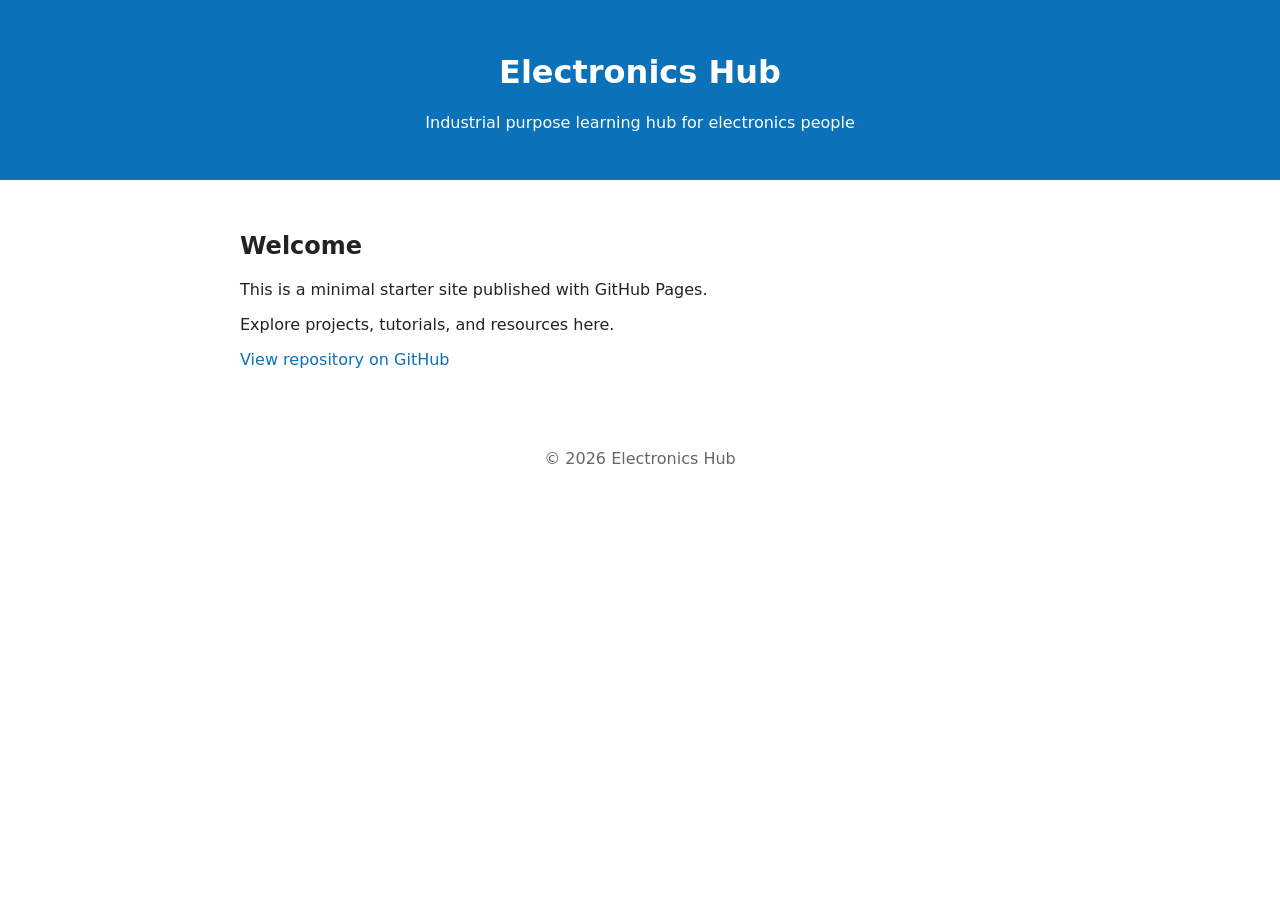
<file: index.html>
<!doctype html>
<html lang="en">
<head>
  <meta charset="utf-8" />
  <meta name="viewport" content="width=device-width,initial-scale=1" />
  <title>Electronics Hub</title>
  <link rel="stylesheet" href="styles.css">
</head>
<body>
  <header>
    <h1>Electronics Hub</h1>
    <p>Industrial purpose learning hub for electronics people</p>
  </header>
  <main>
    <section>
      <h2>Welcome</h2>
      <p>This is a minimal starter site published with GitHub Pages.</p>
      <p>Explore projects, tutorials, and resources here.</p>
      <p><a href="https://github.com/hetalbhalala3-coder/Electronics-hub-my-website" target="_blank">View repository on GitHub</a></p>
    </section>
  </main>
  <footer>
    <p>&copy; 2026 Electronics Hub</p>
  </footer>
</body>
</html>
</file>
<file: styles.css>
body {
  font-family: system-ui, -apple-system, 'Segoe UI', Roboto, 'Helvetica Neue', Arial;
  margin: 0; padding: 0; color: #222;
}
header {
  background: #0b72b9; color: white; padding: 2rem; text-align: center;
}
main { padding: 2rem; max-width: 800px; margin: 0 auto; }
a { color: #0b72b9; text-decoration: none; }
footer { text-align: center; padding: 1rem; color: #666; }
</file>
